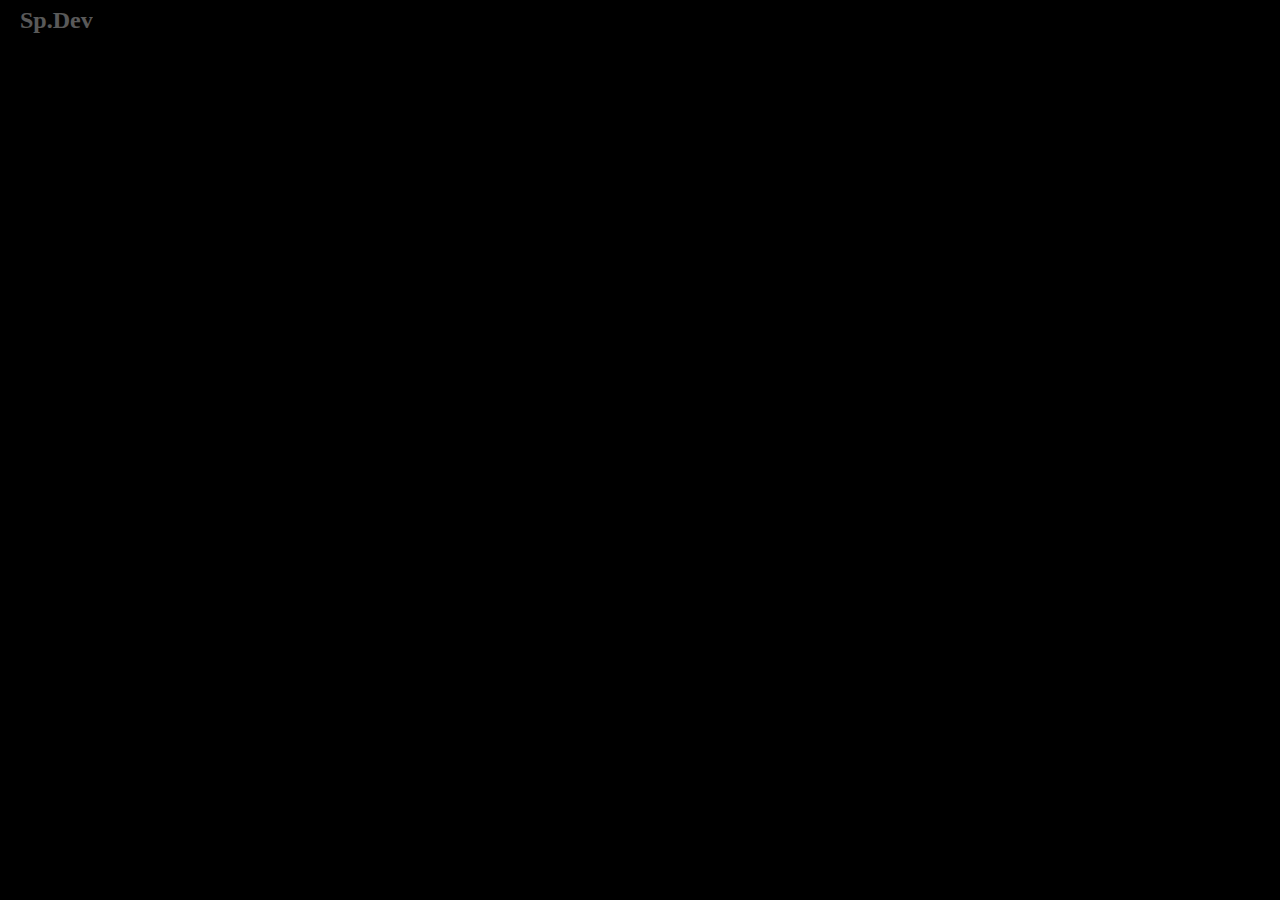
<file: Project 1 (Basic GSAP Animations)/index.html>
<!DOCTYPE html>
<html lang="en">
<head>
    <meta charset="UTF-8">
    <meta name="viewport" content="width=device-width, initial-scale=1.0">
    <title>Animations perform using GSAP</title>
    <link rel="stylesheet" href="style.css">
</head>
<body>
    
    <!-- <h1>hello world</h1>
    <h1>hello world</h1>
    <h1>hello world</h1>
    <h1>hello world</h1>
    <h1>hello world</h1>
    <h1>hello world</h1>
    <div class="box"></div> -->


    <div id="navbar">
        <div>
            <h2>Sp.Dev</h2>
        </div>
        <div id="rightDiv">
            <h4>Home</h4>
            <h4>About</h4>
            <h4>Project</h4>
            <h4>Contact us</h4>
        </div>
    </div>

    <h1 id="main">Welocome to Sudarshan's Field</h1>
    

    <script src="https://cdnjs.cloudflare.com/ajax/libs/gsap/3.12.5/gsap.min.js" integrity="sha512-7eHRwcbYkK4d9g/6tD/mhkf++eoTHwpNM9woBxtPUBWm67zeAfFC+HrdoE2GanKeocly/VxeLvIqwvCdk7qScg==" crossorigin="anonymous" referrerpolicy="no-referrer"></script>
    <script src="./script.js"></script>
</body>
</html>
</file>
<file: Project 1 (Basic GSAP Animations)/style.css>
*{
    margin: 0%;
    padding: 0%;
    box-sizing: border-box;
    background-color: black;
    color: white;
}

html,body{
    height: 100vh;
    width: 100%;
}


.box{
    height: 200px;
    width: 200px;
    background-color: red;
}


#navbar{
    width: 100%;
    height: 50px;
    padding: 20px;
    display: flex;
    justify-content: space-between;
}

#rightDiv{
    display: flex;
    gap: 18px;
}

#main{
    position: absolute;
    top: 50%;
    left: 50%;
    transform: translate(-50%, -50%);
    font-size: 70px;
    white-space: nowrap;
}
</file>
